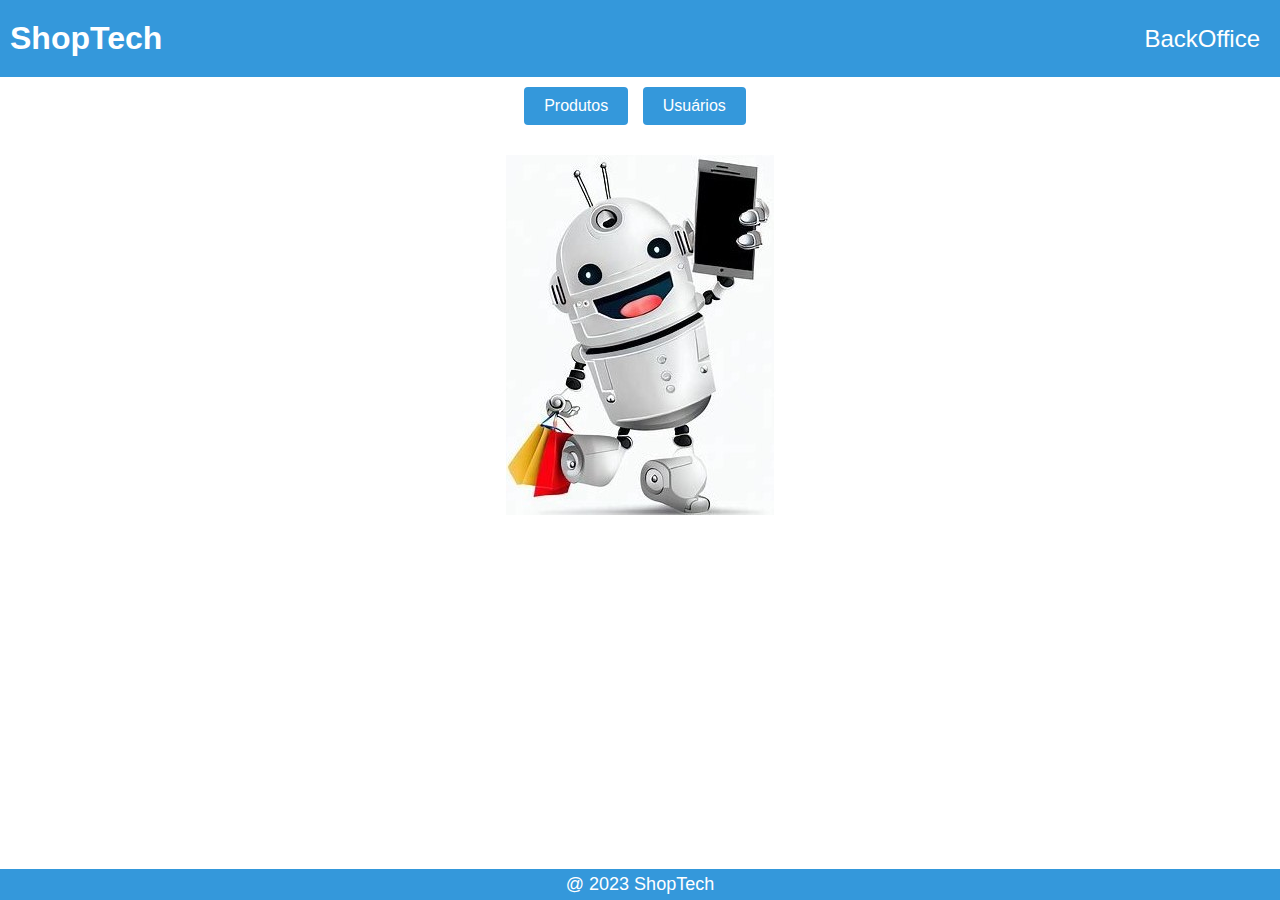
<file: CLIENT/index.html>
<!DOCTYPE html>
<html lang="pt-BR">
<head>
    <meta charset="UTF-8">
    <meta name="viewport" content="width=device-width, initial-scale=1.0">
    <link rel="stylesheet" href="index.css">
    <title>ShopTech</title>
</head>
<body>
    <header>
        <div class="logo">
            <h1 onclick="goToHome()">ShopTech</h1>
        </div>
        <div class="back-office">BackOffice</div>
    </header>

    <!-- Abas -->
    <div class="tabs">
        <button class="tab-button" onclick="showTab('produtos')">Produtos</button>
        <button class="tab-button" onclick="showTab('usuarios')">Usuários</button>
    </div>

    <!-- Conteúdo da aba Produtos -->
    <section id="produtos" class="aba">
        <h2>Gerenciar Produtos</h2>
        <!-- Conteúdo relacionado a produtos -->
    </section>

    <!-- Conteúdo da aba Usuários -->
    <section id="usuarios" class="aba">
        <h2>Gerenciar Usuários</h2>
        <div class="search">
            <input type="text" id="searchInput" placeholder="Pesquisar por nome">
            <button id="searchButton" onclick="searchUsers()">Pesquisar</button>
        </div>
        <table id="userTable" class="user-table">
            <!-- Cabeçalho da tabela -->
            <thead>
                <tr>
                    <th>Nome</th>
                    <th>Email</th>
                    <th>Status</th>
                    <th>Grupo</th>
                    <th>Ação</th>
                </tr>
            </thead>
            <tbody>
                <!-- Linhas da tabela (usuários) serão adicionadas dinamicamente -->
            </tbody>
        </table>
    </section>

    <!-- Imagem abaixo das abas -->
    <div class="image-container">
        <img src="imagens/Robo.jpg" alt="Imagem da sua loja">
    </div>

    <!-- Rodapé -->
    <footer>
        <p>@ 2023 ShopTech</p>
    </footer>

    <script src="index.js"></script>
</body>
</html>
</file>
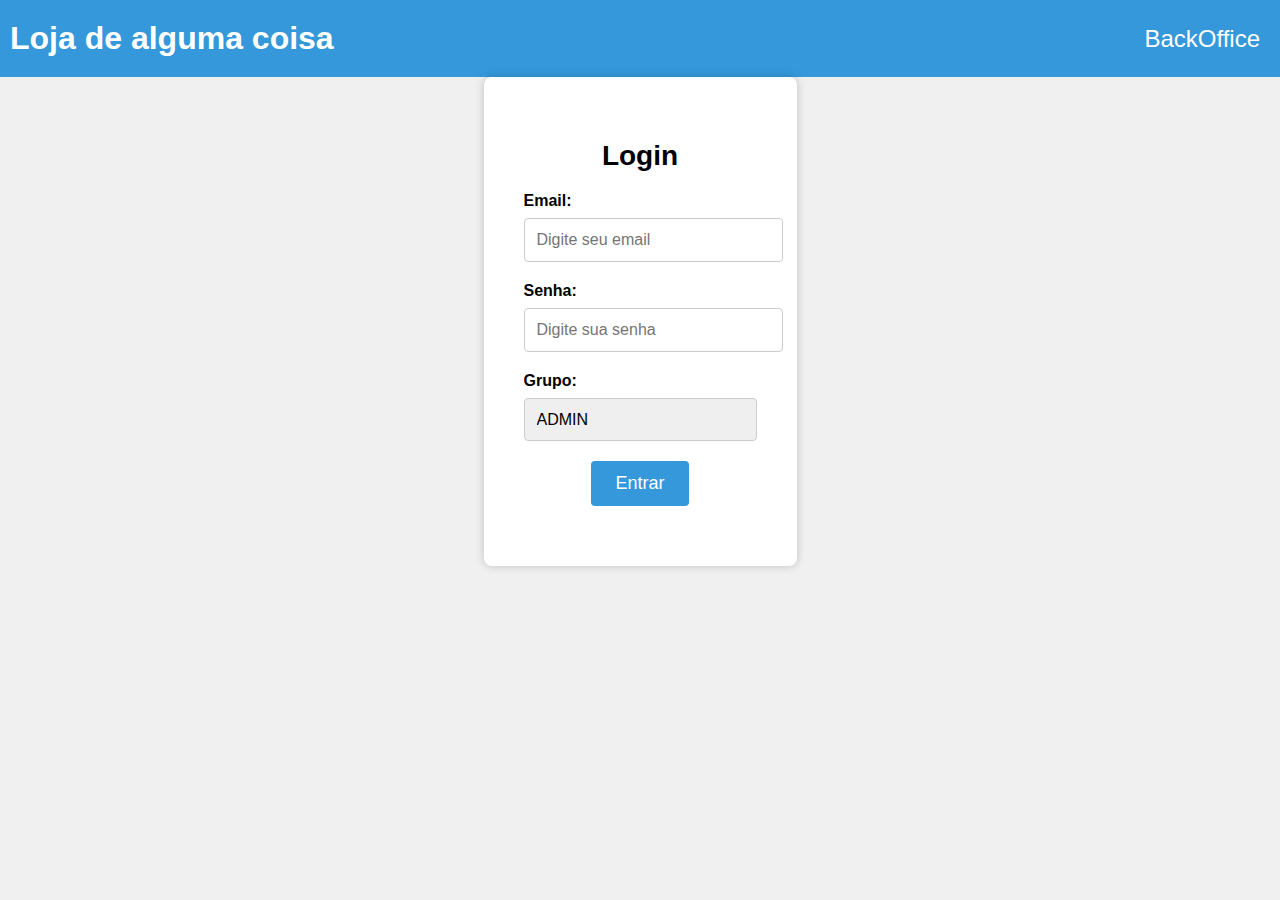
<file: CLIENT/login/index.html>
<!DOCTYPE html>
<html lang="pt-BR">
<head>
    <meta charset="UTF-8">
    <meta name="viewport" content="width=device-width, initial-scale=1.0">
    <link rel="stylesheet" href="login.css">
    <title>Login</title>
</head>
<body>
    <header>
        <div class="logo">
            <h1>Loja de alguma coisa</h1>
        </div>
        <div class="back-office">BackOffice</div>
    </header>

    <div class="login-container">
        <h2>Login</h2>
        <form id="login-form">
            <div class="input-container">
                <label for="email">Email:</label>
                <input type="text" id="email" name="email" placeholder="Digite seu email" required>
            </div>
            <div class="input-container">
                <label for="senha">Senha:</label>
                <input type="password" id="senha" name="senha" placeholder="Digite sua senha" required>
            </div>
            <div class="input-container">
                <label for="grupo">Grupo:</label>
                <select id="grupo" name="grupo">
                    <option value="admin">ADMIN</option>
                    <option value="estoquista">ESTOQUISTA</option>
                </select>
            </div>
            <button type="submit">Entrar</button>
        </form>
        <p id="mensagem-erro"></p> <!-- Mensagem de erro -->
    </div>

    <script src="login.js"></script>
</body>
</html>
</file>
<file: CLIENT/index.css>
/* Estilos gerais */
body {
    font-family: Arial, sans-serif;
    margin: 0;
    padding: 0;
    background-color: #fff; /* Fundo branco */
    display: flex;
    flex-direction: column;
    align-items: center;
    min-height: 100vh; /* Use min-height em vez de height para o rodapé fixo */
}

/* Estilos para o cabeçalho */
header {
    background-color: #3498db;
    color: #fff;
    text-align: center;
    padding: 20px;
    display: flex;
    justify-content: space-between;
    align-items: center;
    width: 100%;
}

.logo h1 {
    margin: 0;
    font-size: 32px;
    margin-left: 10px;
}

.back-office {
    margin-right: 20px;
    font-size: 24px;
}

/* Estilos para as abas e campo de busca */
.tabs {
    text-align: center;
    margin-bottom: 20px;
    margin-top: 10px; /* Espaçamento acima das abas */
}

.tab-button {
    background-color: #3498db;
    color: #fff;
    padding: 10px 20px;
    border: none;
    border-radius: 4px;
    cursor: pointer;
    font-size: 16px;
    margin-right: 10px;
    margin-bottom: 10px;
    transition: background-color 0.2s;
    display: inline-block;
}

.tab-button:hover {
    background-color: #2980b9;
}

/* Estilos para o campo de busca */
#usuarios .search {
    display: flex;
    align-items: center;
    margin-bottom: 20px; /* Adicionei margem inferior para espaçamento entre a busca e a tabela */
}

#searchInput {
    padding: 10px;
    border: 1px solid #ccc;
    border-radius: 4px;
    font-size: 16px;
    margin-right: 10px;
    flex-grow: 1; /* Isso permite que o campo de entrada cresça e preencha o espaço disponível */
}

#searchButton {
    background-color: #3498db;
    color: #fff;
    padding: 10px 20px;
    border: none;
    border-radius: 4px;
    cursor: pointer;
    font-size: 16px;
    transition: background-color 0.2s;
}

#searchButton:hover {
    background-color: #2980b9;
}


/* Estilos para a tabela de usuários */
.user-table {
    width: 100%;
    border-collapse: collapse;
}

.user-table th, .user-table td {
    padding: 10px;
    border: 1px solid #ccc;
    text-align: center;
}

/* Estilos para a imagem inicial */
.image-container {
    text-align: center;
    margin-bottom: 20px;
}

/* Estilos para o rodapé fixo */
footer {
    background-color: #3498db;
    color: #fff;
    text-align: center;
    padding: 5px; /* Diminui a espessura do rodapé */
    width: 100%;
    position: fixed; /* Mantém o rodapé fixo */
    bottom: 0; /* Alinha o rodapé na parte inferior da tela */
}

footer p {
    margin: 0;
    font-size: 18px;
}
</file>
<file: CLIENT/login/login.css>
/* Estilos gerais */
body {
    font-family: Arial, sans-serif;
    margin: 0;
    padding: 0;
    background-color: #f0f0f0;
    display: flex;
    flex-direction: column;
    align-items: center;
    height: 100vh;
}

header {
    background-color: #3498db;
    color: #fff;
    text-align: center;
    padding: 20px;
    display: flex;
    justify-content: space-between;
    align-items: center;
    width: 100%;
}

.logo h1 {
    margin: 0;
    font-size: 32px;
    margin-left: 10px;
}

.back-office {
    margin-right: 20px;
    font-size: 24px;
}

.login-container {
    background-color: #fff;
    max-width: 400px;
    padding: 40px;
    border-radius: 8px;
    box-shadow: 0px 0px 10px rgba(0, 0, 0, 0.2);
    text-align: center;
}

h2 {
    font-size: 28px;
    margin-bottom: 20px;
}

form {
    text-align: left;
}

.input-container {
    margin-bottom: 20px;
}

label {
    display: block;
    margin-bottom: 8px;
    font-weight: bold;
}

input[type="text"],
input[type="password"],
select {
    width: 100%;
    padding: 12px;
    border: 1px solid #ccc;
    border-radius: 4px;
    font-size: 16px;
    transition: border-color 0.2s;
}

select {
    appearance: none;
    -webkit-appearance: none;
    -moz-appearance: none;
}

input[type="text"]:focus,
input[type="password"]:focus,
select:focus {
    border-color: #3498db;
}

button {
    background-color: #3498db;
    color: #fff;
    padding: 12px 24px;
    border: none;
    border-radius: 4px;
    cursor: pointer;
    font-size: 18px;
    transition: background-color 0.2s;
    display: block;
    margin: 0 auto;
}

button:hover {
    background-color: #2980b9;
}

.login-container p {
    margin-top: 20px;
    font-size: 16px;
    color: #333;
}
</file>
